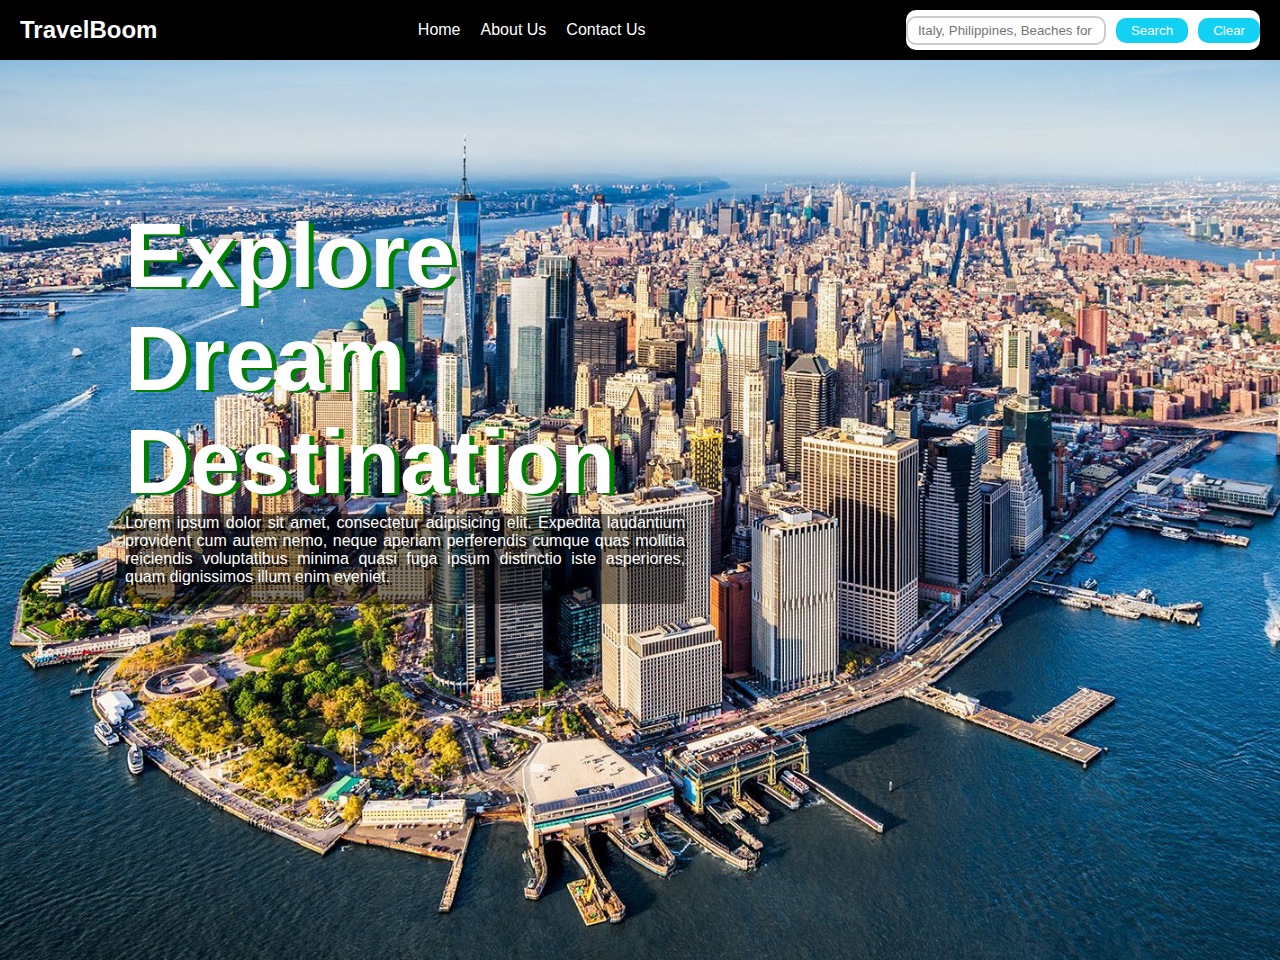
<file: index.html>
<!DOCTYPE html>
<html lang="en">
<head>
    <meta charset="UTF-8">
    <meta name="viewport" content="width=device-width, initial-scale=1.0">
    <title>TravelBoom</title>
    <script src="index.js" defer></script>
    <link rel="stylesheet" href="style.css">
</head>
<body>
    <nav>
        <div>
            <h1>TravelBoom</h1>
        </div>
        <div>
            <ul id="top-menu">
                <li><a href="index.html">Home</a></li>
                <li><a href="aboutpg.html">About Us</a></li>
                <li><a href="contact-us.html">Contact Us</a></li>
            </ul>
        </div>
        <div id="search-bar">
            <input type="text" id="search-input" placeholder="Italy, Philippines, Beaches for keyword">
            <button id="search-btn">Search</button>
            <button id="clear-btn">Clear</button>
        </div>
    </nav>
    <div class="background-container">
        <div class="description">
            <h1>Explore</h1>
            <h1>Dream</h1>
            <h1>Destination</h1>
        </div>
        <div class="descriptionp">
            <p>Lorem ipsum dolor sit amet, consectetur adipisicing elit. Expedita laudantium provident cum autem nemo, neque aperiam perferendis cumque quas mollitia reiciendis voluptatibus minima quasi fuga ipsum distinctio iste asperiores, quam dignissimos illum enim eveniet.</p>
        </div>
    </div>

    <!-- Modal container for search results -->
    <div id="modal-container"></div>

</body>
</html>
</file>
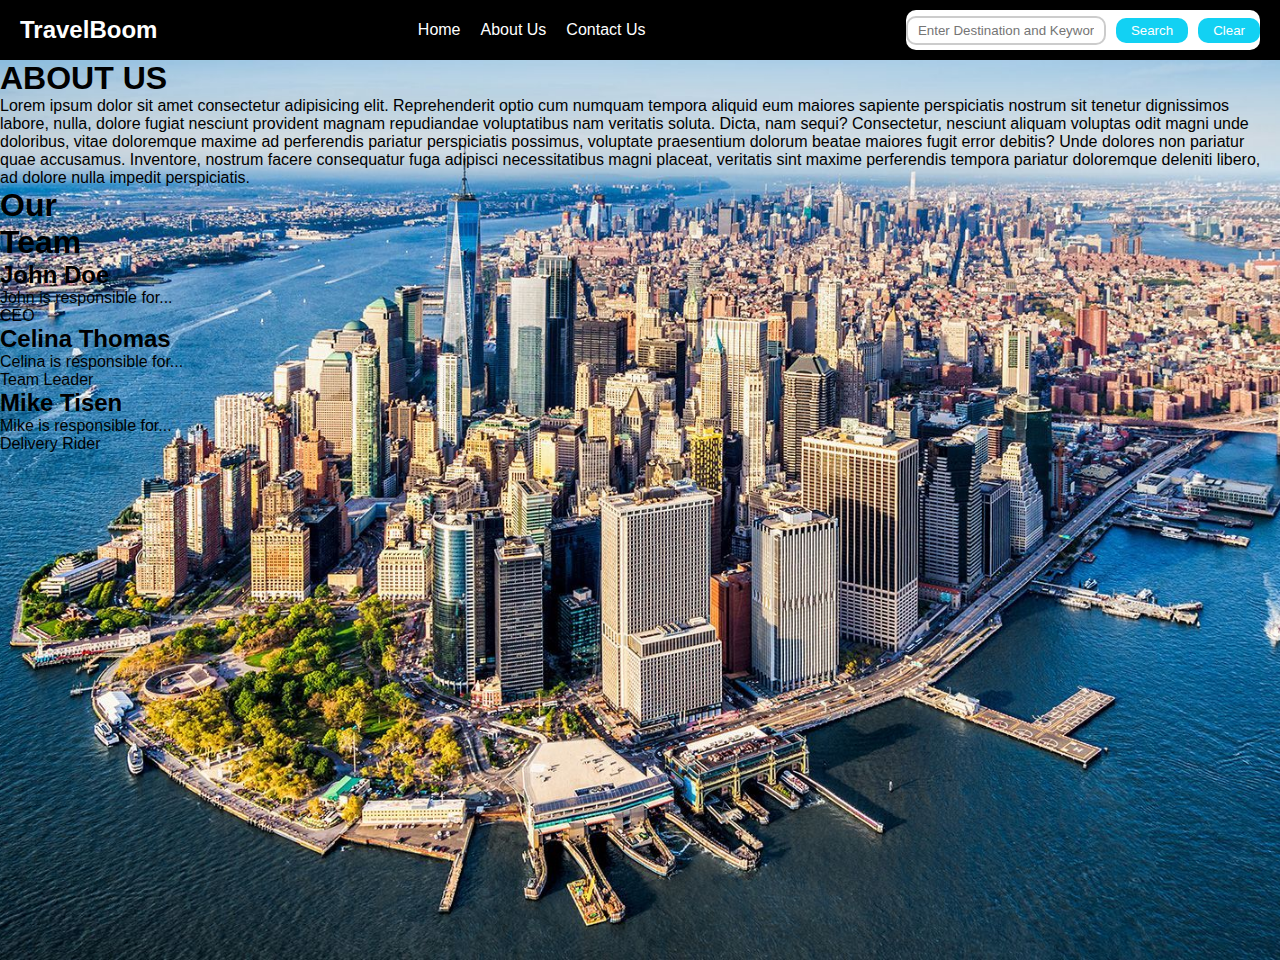
<file: aboutpg.html>
<!DOCTYPE html>
<html lang="en">
<head>
    <meta charset="UTF-8">
    <meta name="viewport" content="width=device-width, initial-scale=1.0">
    <title>Document</title>
    <link rel="stylesheet" href="style.css">
</head>
<body>
    <nav>
        <div>
            <h1>TravelBoom</h1>
        </div>
        <div>
            <ul id="top-menu">
                <li><a href="index.html">Home</a></li>
                <li><a href="aboutpg.html">About Us</a></li>
                <li><a href="contact-us.html">Contact Us</a></li>
            </ul>
        </div>
        <div id="search-bar">
            <input type="text" placeholder="Enter Destination and Keyword">
            <button>Search</button>
            <button>Clear</button>
            
    </nav>
    <div class="background-container">
        <div class="about-us-desc">
          <h1>ABOUT US</h1>
          <p>Lorem ipsum dolor sit amet consectetur adipisicing elit. Reprehenderit optio cum numquam tempora aliquid eum maiores sapiente perspiciatis nostrum sit tenetur dignissimos labore, nulla, dolore fugiat nesciunt provident magnam repudiandae voluptatibus nam veritatis soluta. Dicta, nam sequi? Consectetur, nesciunt aliquam voluptas odit magni unde doloribus, vitae doloremque maxime ad perferendis pariatur perspiciatis possimus, voluptate praesentium dolorum beatae maiores fugit error debitis? Unde dolores non pariatur quae accusamus. Inventore, nostrum facere consequatur fuga adipisci necessitatibus magni placeat, veritatis sint maxime perferendis tempora pariatur doloremque deleniti libero, ad dolore nulla impedit perspiciatis.</p>
        </div>
        <div>
            <div class="about-us-pos">
                <h1>Our</h1>
                <h1>Team</h1>
           <div class="about-pers">
            <div >
                <h2>John Doe</h2>
                <p>John is responsible for...</p>
                <p id="pos">CEO </p>
            </div>
            <div>
                <h2>Celina Thomas</h2>
                <p>Celina is responsible for...</p>
                 <p id="pos">Team Leader</p>

            </div><div>
                <h2>Mike Tisen</h2>
                <p>Mike is responsible for...</p>
                <p id="pos">Delivery Rider</p>
            </div>
            </div>
            </div>
            <div>
            </div>
        </div>
      </div>
</body>
</html>
</file>
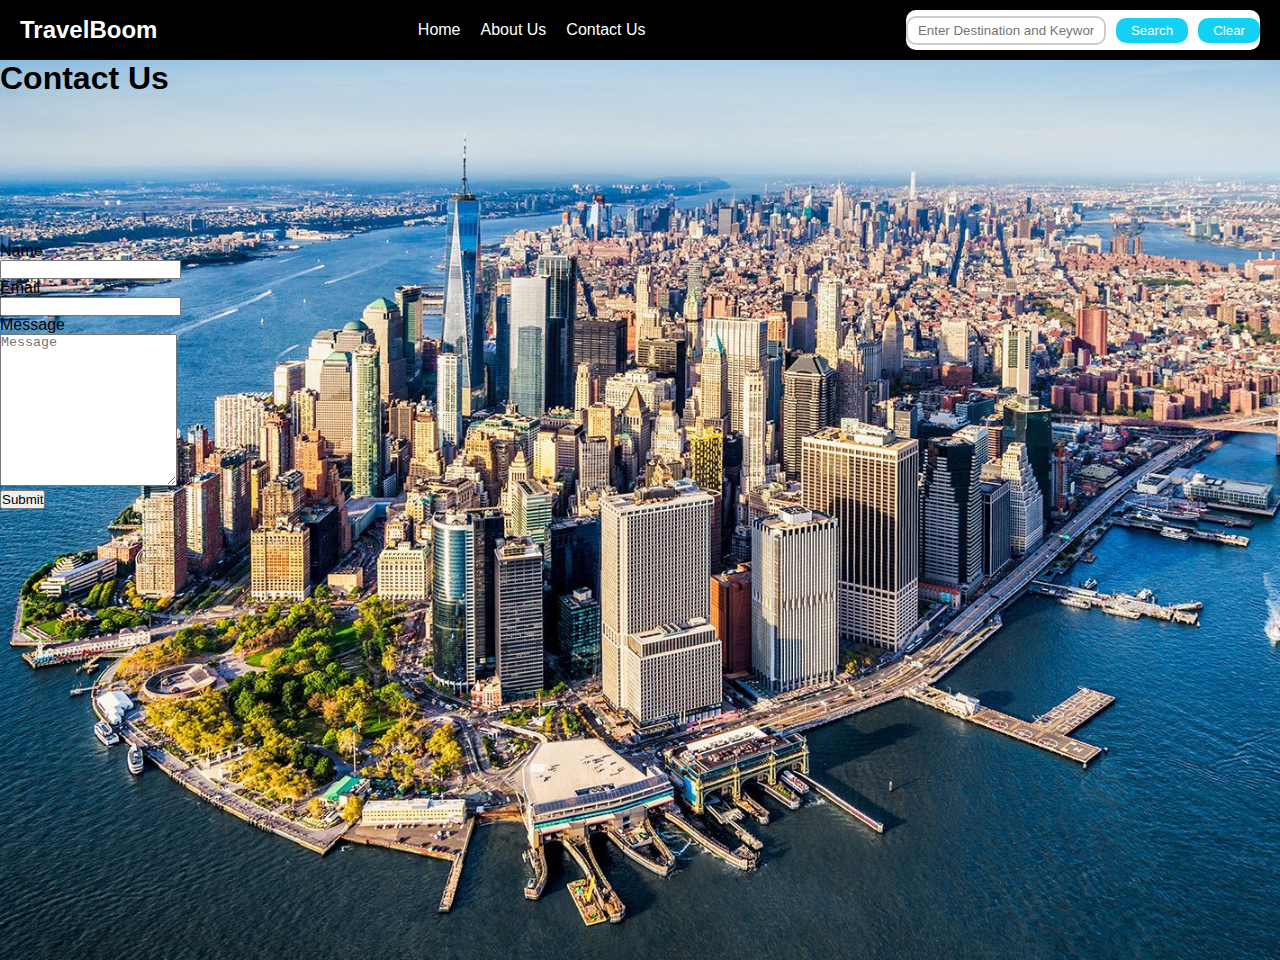
<file: contact-us.html>
<!DOCTYPE html>
<html lang="en">

<head>
    <meta charset="UTF-8">
    <meta name="viewport" content="width=device-width, initial-scale=1.0">
    <title>Document</title>
    <link rel="stylesheet" href="style.css">
</head>

<body>
    <nav>
        <div>
            <h1>TravelBoom</h1>
        </div>
        <div>
            <ul id="top-menu">
                <li><a href="index.html">Home</a></li>
                <li><a href="aboutpg.html">About Us</a></li>
                <li><a href="contact-us.html">Contact Us</a></li>
            </ul>
        </div>
        <div id="search-bar">
            <input type="text" placeholder="Enter Destination and Keyword">
            <button>Search</button>
            <button>Clear</button>
    </nav>
    <div class="background-container">
        <h1 class="h1">Contact Us</h1>
        <div class="description">
        </div>
        <div class="form">
            <div id="nameSec">
                <p class="">Name</p>
                <input rows="12" type="text">
            </div>
            <div id="emailSec">
                <p>Email</p>
                <input type="email">
            </div>
            <div id="messageSec">
                <p>Message</p>
                <textarea placeholder="Message" rows="10" id="message"></textarea>
            </div>
            <span><button>Submit</button></span>
        </div>
    </div>
</body>

</html>
</file>
<file: style.css>
/* General Reset */
* {
    margin: 0;
    padding: 0;
    box-sizing: border-box;
}

body {
    font-family: Arial, sans-serif;
    background-color: #f4f4f4;
}

/* Navigation Bar Styling */
nav {
    display: flex;
    justify-content: space-between;
    align-items: center;
    background-color: black;
    padding: 10px 20px;
    color: white;
}

nav h1 {
    font-size: 24px;
    font-weight: bold;
    color: white;
}

#top-menu {
    display: flex;
    gap: 20px;
    list-style: none;
}

#top-menu a {
    text-decoration: none;
    color: white;
    font-size: 16px;
    transition: color 0.3s ease;
}

#top-menu a:hover {
    color: #f39c12;
}

/* Search Bar */
#search-bar {
    display: flex;
    border-radius: 10px;
    background-color: white;
    align-items: center;
    height: 40px;
    gap: 10px;
}

#search-bar input {
    padding: 5px 10px;
    border: 2px solid #ccc;
    border-radius: 10px;
    outline: none;
    width: 200px;
}

#search-bar button {
    background-color: rgb(18, 209, 243);
    color: white;
    border: none;
    border-radius: 10px;
    padding: 5px 15px;
    cursor: pointer;
    transition: background-color 0.3s ease;
}

#search-bar button:hover {
    background-color: #e67e22;
}

/* Background container */
.background-container {
    background-image: url('vacation.jpg');
    background-size: cover;
    background-position: center;
    height: 100vh;
    display: flex;
    flex-direction: column;
    position: relative;
    overflow: hidden;
}

.description {
    color: white;
    text-align: justify;
    margin-top: 145px;
    margin-left: 125px;
    font-size: 45px;
    text-shadow: 5px 2px green;
}

.descriptionp {
    color: white;
    text-align: justify;
    width: 35rem;
    margin-left: 125px;
    text-shadow: 3px 3px black;
    height: 90px;
    background-color: rgba(0, 0, 0, 0.5);
    border-radius: 5px;
}

/* Modal Styling */
#modal-container {
    position: fixed;
    top: 20%;
    right: 10px;
    width: 300px;
    max-height: 70%;
    overflow-y: auto;
    border: 1px solid #ccc;
    padding: 10px;
    background: #f8f8f8;
    box-shadow: 0px 4px 6px rgba(0, 0, 0, 0.1);
    display: flex;
    flex-direction: column;
    gap: 20px;
    z-index: 10; /* Ensure it's above other elements */
    visibility: hidden; /* Hidden by default */
}

/* City/Category result styling */
.city-modal {
    margin-bottom: 20px;
    border: 1px solid #ddd;
    border-radius: 10px;
    padding: 10px;
    background: white;
    box-shadow: 0px 2px 4px rgba(0, 0, 0, 0.1);
}

.city-modal img {
    width: 100%;
    height: auto;
    border-radius: 5px;
}

.city-modal h2 {
    margin: 10px 0;
}

.city-modal p {
    font-size: 14px;
    color: #555;
}
</file>
